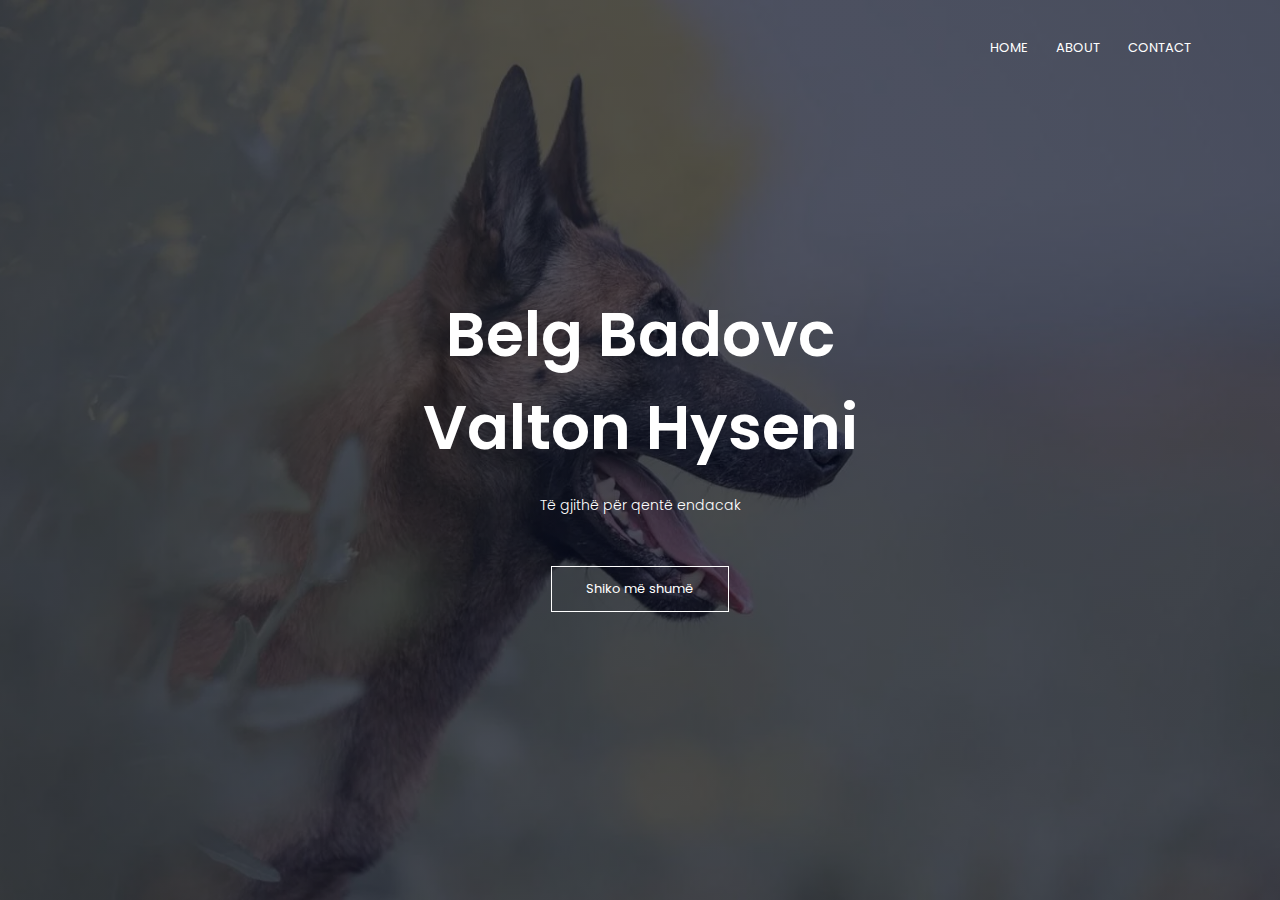
<file: index.html>
<!DOCTYPE html>
<html lang="en">
<head>
    <meta charset="UTF-8">
    <meta http-equiv="X-UA-Compatible" content="IE=edge">
    <meta name="viewport" content="width=device-width, initial-scale=1.0">
    <title>Belg Badovc - Të gjithë për qentë endacak</title>
    <link rel="stylesheet" href="styles.css">
    <link rel="preconnect" href="https://fonts.googleapis.com">
<link rel="preconnect" href="https://fonts.gstatic.com" crossorigin>
<link href="https://fonts.googleapis.com/css2?family=Poppins:wght@100;200;300;400;600;700&display=swap" rel="stylesheet">
<link rel="stylesheet" href="https://cdnjs.cloudflare.com/ajax/libs/font-awesome/5.15.3/css/all.min.css">
<link href="//maxcdn.bootstrapcdn.com/font-awesome/4.1.0/css/font-awesome.min.css" rel="stylesheet">
<meta name="description" content="Belg Badovc - Të gjitë për qentë endacak">

</head>
<body>
    <section class="header">
        <nav>
            <div class="nav-links" id="navLinks">
                <i class="fa fa-times" onclick="hideMenu()"></i>
                <ul>
                    <li><a href="index.html">HOME</a></li>
                    <li><a href="about.html">ABOUT</a></li>
                    <li><a href="contact.html">CONTACT</a></li>
                </ul>
            </div>
            <i class="fa fa-bars" onclick="showMenu()"></i>
        </nav>
        <div class="text-box">
            <h1>Belg Badovc</h1>
            <h1>Valton Hyseni</h1>
            <p>Të gjithë për qentë endacak</p>
            <a href="about.html" class="hero-btn">Shiko më shumë</a>
        </div>
   
    <script>
    var navLinks = document.getElementById("navLinks");
    function showMenu(){
        navLinks.style.right = "0";
    }
    function hideMenu(){
        navLinks.style.right = "-200px";
    }
</script>
</body>
</html>
</file>
<file: styles.css>
* {
    margin: 0px;
    padding: 0px;
    font-family: 'Poppins', sans-serif;
}
.header {
    min-height: 100vh;
    width: 100%;
    background-image: linear-gradient(rgba(4,9,30,0.7 ),rgba(4,9,30,0.7 )),url(images/banner.jpg);
    background-position: center;
    background-size: cover;
    position: relative;
}
nav {
    display: flex;
    padding: 2% 6%;
    justify-content: space-between;
    align-items: center;
}
nav img {
    width: 150px;
}
.nav-links {
    flex: 1;
    text-align: right;
}
.nav-links ul li {
    list-style: none;
    display: inline-block;
    padding: 8px 12px;
    position: relative;
}
.nav-links ul li a {
    color: #fff;
    text-decoration: none;
    font-size: 13px;
}
.nav-links ul li::after{
    content: '';
    width: 0%;
    height: 2px;
    background: rgb(170, 132, 75);
    display: block;
    margin: auto;
    transition: 0.5s;
}
.nav-links ul li:hover::after {
    width: 100%;
}
.text-box {
    width: 90%;
    color: #fff;
    position: absolute;
    top: 50%;
    left: 50%;
    transform: translate(-50%,-50%);
    text-align: center;
}
.text-box h1 {
    font-size: 62px;
}
.text-box p {
    margin: 10px 0 40px;
    font-size: 14px;
    color: #fff;
}
.hero-btn {
    display: inline-block;
    text-decoration: none;
    color: #fff;
    border: 1px solid #fff;
    padding: 12px 34px;
    font-size: 13px;
    background: transparent;
    position: relative;
    cursor: pointer;
}
.hero-btn:hover {
    background: rgb(170, 132, 75);
    transition: 1s;
}

nav .fa {
    display: none;
}

/* responsive */

@media(max-width: 700px) {
    .text-box h1 {
        font-size: 20px;
    }
    .nav-links ul li {
        display: block;
    }
    .nav-links {
        position: fixed;
        background: rgba(124, 89, 37, 0.9);
        height: 100vh;
        width: 200px;
        top: 0;
        right: -200px;
        text-align: left;
        z-index: 2;
        transition: 1s;
    }
    nav .fa-bars {
        display: block;
        color: #fff;
        margin: 10px;
        font-size: 22px;
        cursor: pointer;
        position: absolute;
        left: 80%;
        top: 10px;
    }
    nav .fa-times {
        display: block;
        color: #fff;
        margin: 10px;
        font-size: 22px;
        cursor: pointer;
    }
    .nav-links ul {
        padding: 30px;
    }
    .red-btn {
        left: auto;
    }
}
/* course */
.course {
    width: 80%;
    margin: auto;
    text-align: center;
    padding-top: 100px;
}
h1 {
    font-size: 36px;
    font-weight: 600;
}
p {
    color: #777;
    font-size: 14px;
    font-weight: 300;
    line-height: 22px;
    padding: 10px;
}
.course h1 {
    color: black;
}
.row {
    margin-top: 5%;
    display: flex;
    justify-content: space-between;
}
.course-col {
    flex-basis: 31%;
    background-color: #fff3f3;
    border-radius: 10px;
    margin-bottom: 5%;
    padding: 20px 12px;
    box-sizing: border-box;
    transition: 0.5s;
}
.course-col h3 {
    color: black;
}
h3 {
    text-align: center;
    font-weight: 600;
    margin: 10px 0;
}
.course-col:hover {
    box-shadow: 0 0 20px 0px rgba(0,0,0,0.2);
}
@media(max-width: 700px) {
    .row {
        flex-direction: column;
    }
}
/* campus */
.campus {
    width: 80%;
    margin: auto;
    text-align: center;
    padding-top: 50px;
}
.campus-col {
    flex-basis: 32%;
    border-radius: 10px;
    margin-bottom: 30px;
    position: relative;
    overflow: hidden;
}
.campus-col img {
    width: 100%; 
    display: block;
}
.layer {
    background: transparent;
    height: 100%;
    width: 100%;
    position: absolute;
    top: 0;
    left: 0;
    transition: 0.5s;
}
.layer:hover {
    background: rgba(226,0,0,0.7);
}
.layer h3 {
    width: 100%;
    font-weight: 500;
    color: #fff;
    font-size: 26px;
    bottom: 0;
    left: 50%;
    transform: translateX(-50%);
    position: absolute;
    opacity: 0;
    transition: 0.5s;
}
.layer:hover h3 {
    bottom: 49%;
    opacity: 1;
}
/* facilities */
.facilities {
    width: 80%;
    margin: auto;
    text-align: center;
    padding-top: 100px;
}
.facilities-col {
    flex-basis: 31%;
    border-radius: 10px;
    margin-bottom: 5%;
    text-align: left;
}
.facilities-col img {
    width: 100%;
    border-radius: 10px;
}
.facilities-col p {
    padding: 0;
}
.facilities-col h3 {
    margin-top: 16px;
    margin-bottom: 15px;
    text-align: left;
}
.facilities h1 {
    color: black;
}
/* testimoneals */
.testimonials {
    width: 80%;
    margin: auto;
    padding-top: 100px;
    text-align: center;
}
.testimonial-col {
    flex-basis: 44%;
    border-radius: 10px;
    margin-bottom: 5%;
    text-align: left;
    background: #fff3f3;
    padding: 25px;
    cursor: pointer;
    display: flex;
}
.testimonial-col img {
    height: 40px;
    margin-left: 5px;
    margin-right: 30px;
    border-radius: 50%;
}
.testimonial-col p {
    padding: 0;
}
.testimonial-col h3 {
    margin-top: 15px;
    text-align: left;
}
.testimonial-col .fa {
    color: #f44336;
}
@media(max-width: 700px) {
    .testimonial-col img {
        margin-left: 0px;
        margin-right: 15px;
    }
}
/* call to action */

.cta h1 {
    color: #fff;
    margin-bottom: 40px;
    padding: 0;
}
@media(max-width: 700px) {
    .cta h1 {
        font-size: 24px;
    }
}
/* footer */
.footer {
    width: 100%;
    text-align: center;
    padding: 30px 0;    
}
.footer h4 {
    margin-bottom: 25px;
    margin-top: 20px;
    font-weight: 600;
}
/* about us page */
.sub-header {
    height: 50vh;
    width: 100%;
    background-image: linear-gradient(rgba(4,9,30,0.7),rgba(4,9,30,0.7)),url(images/banner2.jpg);
    background-position: center;
    background-size: cover;
    text-align: center;
    color: #fff;
}
.sub-header h1 {
    margin-top: 100px;
}
.sub-header2 {
    height: 50vh;
    width: 100%;
    background-image: linear-gradient(rgba(4,9,30,0.7),rgba(4,9,30,0.7)),url(images/banner4.jpg);
    background-position: center;
    background-size: cover;
    text-align: center;
    color: #fff;
}
.sub-header2 h1 {
    margin-top: 100px;
}
.about-us {
    width: 80%;
    margin: auto;
    padding-top: 80px;
    padding-bottom: 50px;
}
.about-col {
    flex-basis: 48%;
    padding: 30px 2px;
}
.about-col video {
    width: 100%;
    border-radius: 1rem;
    margin-top: 20px;
}
.about-col img {
    width: 100%;
    border-radius: 1rem;
    margin-top: 20px;
}
.about-col h1 {
    margin-top: 20px;
    padding-top: 0;
    color: black;
    text-align: left;
    margin: 20px;
}
@media(max-width: 700px) {
    .about-col  {
        position: relative;
        top: 130px;
    }
    .about-col p {
        padding: 15px 0 25px;
        text-align: center;
        font-size: 18px;
    }
}
.about-col p {
    padding: 15px 0 25px;
    text-align: left;
    font-size: 18px;

}
.about-col .hero-btn {
    align-items: left;
}
.blog-content {
    width: 80%;
    margin: auto;
    padding: 60px 0;
}
.blog-left {
    flex-basis: 65%;
}
.blog-left img {
    width: 100%;
    border-radius: 1rem;
    margin-top: 100px;
}
.blog-left h2 {
    color: #222;
    font-weight: 600;
    margin: 30px 0;
}
.blog-left p {
    color: #999;
    padding: 0;
}
.blog-right {
    flex-basis: 32%;
}
.blog-right h3 {
    background-color: #f44336;
    color: #fff;
    padding: 7px 0;
    font-size: 16px;
    margin-bottom: 20px;
    margin-top: 110px;
}
.blog-right div {
    display: flex;
    align-items: center;
    justify-content: space-between;
    color: #555;
    padding: 8px;
    box-sizing: border-box;
}
.red-btn {
    border: 1px solid rgb(170, 132, 75);
    background: transparent;
    color: rgb(170, 132, 75);
    position: relative;
    right: 14vw;

}
.red-btn:hover {
    color: #fff;
}
.comment-box {
    border: 1px solid #ccc;
    margin: 50px 0;
    padding: 10px 20px;
}
.comment-box h3 {
    text-align: left;
    color: black;
}
.comment-form input, .comment-form textarea {
    width: 100%;
    padding: 10px;
    margin: 15px 0;
    box-sizing: border-box;
    border: none;
    outline: none;
    background: #f0f0f0;
}
.comment-form button {
    margin: 10px 0;
}
.footer h4 {
    color: black;
}
@media(max-width: 700px) {
    .sub-header h1 {
        font-size: 24px;
    }
    .red-btn {
        left: 10px;
    }
    .hr {
        width: 200px;
    }
}
/* contact us */
.location {
    width: 80%;
    margin: auto;
    padding: 80px 0;
}
.location iframe {
    width: 100%;
    margin-top: 130px;
}
.contact-us {
    width: 80%;
    margin: auto;
}
.contact-col {
    flex-basis: 48%;
    margin-bottom: 30px;
}
.contact-col div {
    display: flex;
    align-items: center;
    margin-bottom: 40px;
}
.contact-col div .fa {
    font-size: 28px;
    color: #f44336;
    margin: 10px;
    margin-right: 30px;
}
.contact-col div p {
    padding: 0;
}
.contact-col div h5 {
    font-size: 20px;
    margin-bottom: 5px;
    color: #555;
    font-weight: 400;
}
.contact-col input, .contact-col textarea {
    width: 100%;
    padding: 15px;
    margin-bottom: 17px;
    outline: none;
    border: 1px solid #ccc;
    box-sizing: border-box;
}
.footer img {
    object-fit: contain;
    width: 30px;
    margin: 10px;
}
@media(max-width: 700px) {
    .location {
    position: relative;
    top: 18vw;
    left: auto;
}
}

#location {
    border-radius: 1rem;
}

.about-col {
    margin-top: 5vw;
}
</file>
